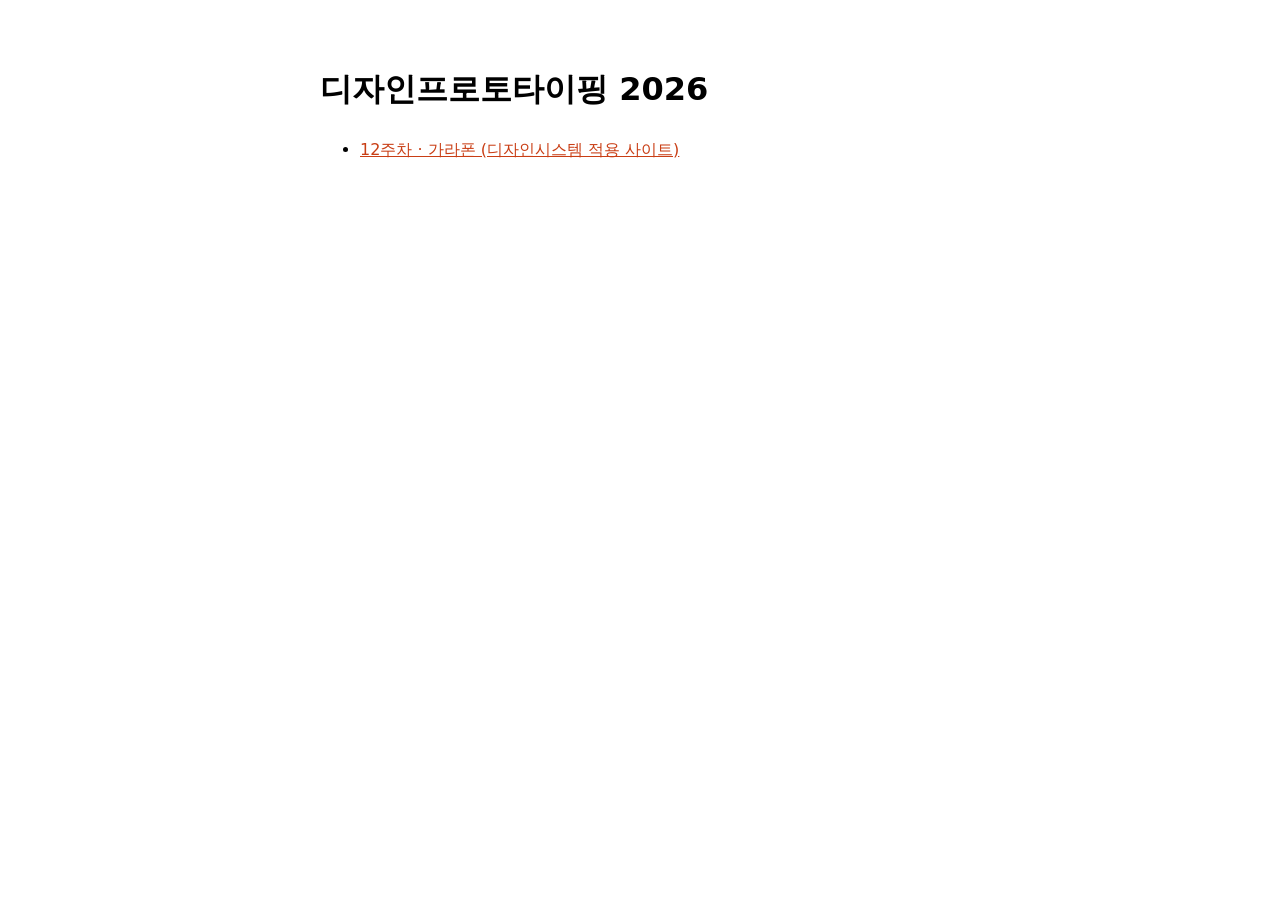
<file: index.html>
<!DOCTYPE html>
<html lang="ko"><head><meta charset="UTF-8"><meta name="viewport" content="width=device-width, initial-scale=1"><title>designproto</title>
<style>body{font-family:system-ui,sans-serif;max-width:640px;margin:64px auto;padding:0 20px;line-height:1.6}a{color:#C93E15}</style></head>
<body><h1>디자인프로토타이핑 2026</h1><ul><li><a href="garapon/">12주차 · 가라폰 (디자인시스템 적용 사이트)</a></li></ul></body></html>
</file>
